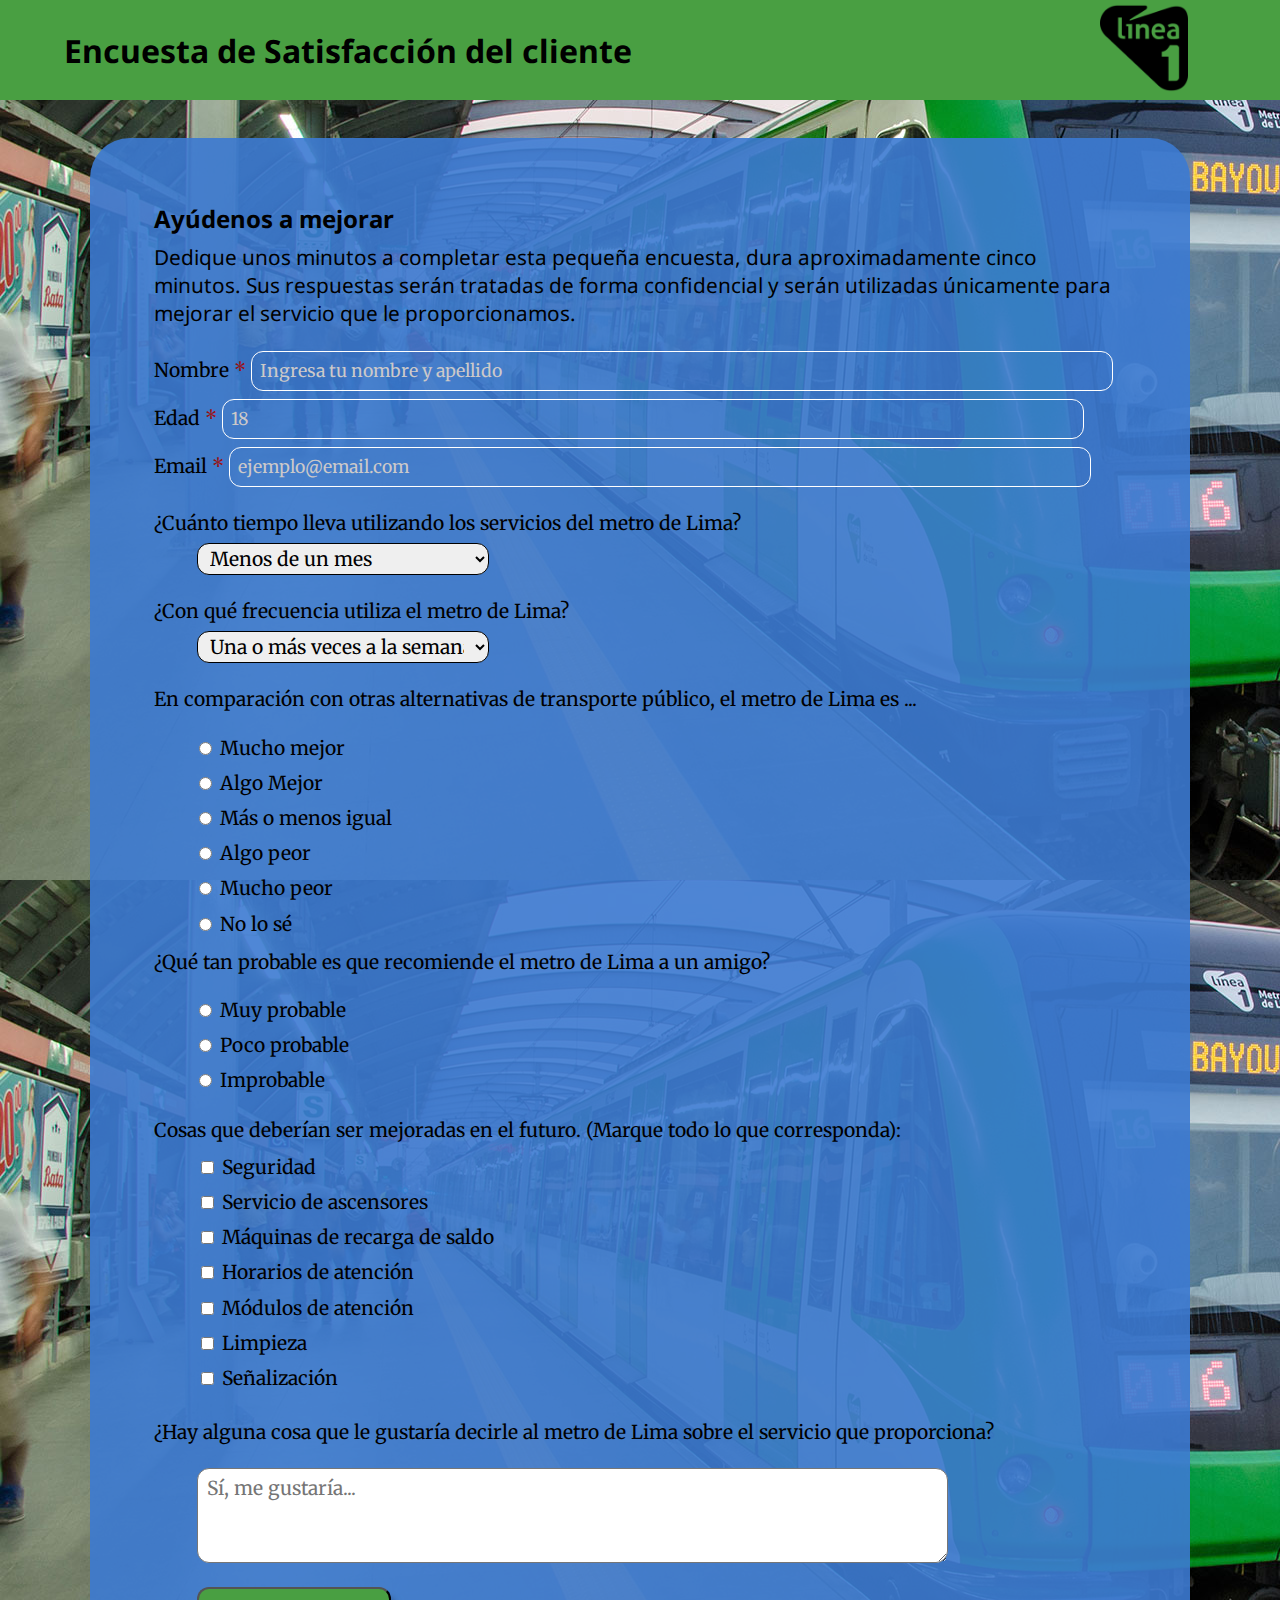
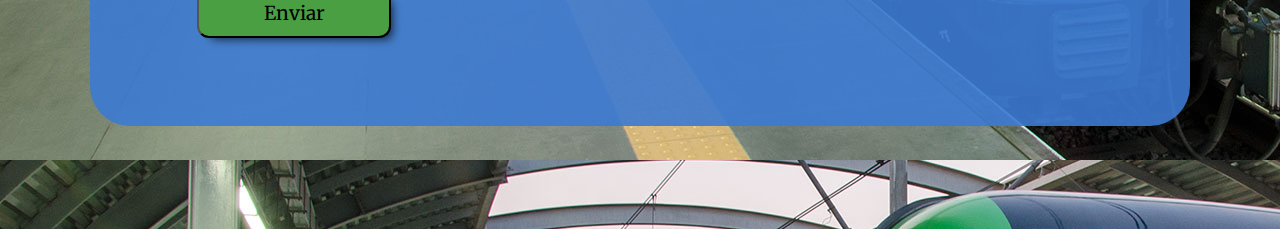
<file: index.html>
<!DOCTYPE html>
<html lang="es">

<head>
  <meta charset="UTF-8">
  <meta name="viewport" content="width=device-width, initial-scale=1.0">
  <meta http-equiv="X-UA-Compatible" content="ie=edge">
  <link rel="icon" type="image/png"
    href="https://upload.wikimedia.org/wikipedia/commons/thumb/7/75/Lima_Metro_Linea_1.svg/1061px-Lima_Metro_Linea_1.svg.png">
  <link rel="stylesheet" href="style.css">
  <link href="https://fonts.googleapis.com/css?family=Merriweather|Noto+Sans" rel="stylesheet">
  <title>Formulario de encuesta </title>
</head>
<body>
  <div class="container-all" id="main">
    <div class="header">
      <a target="_blank" href="https://www.lineauno.pe/">
        <figure class="logo">
          <img class="img-logo" id="img-logo" src="images/metro-de-lima-logo.png">
        </figure>
      </a>
      <h1 class="title font1" id="title">Encuesta de Satisfacción del cliente</h1>
    </div>
    <div class="main">
      <h2 class="subtitle font1 margin-bottom1" id="subtitle">Ayúdenos a mejorar</h2>
      <p class="font1 description margin-bottom2" id="description">Dedique unos minutos a completar esta pequeña encuesta, dura aproximadamente cinco minutos.
        Sus
        respuestas serán tratadas de forma confidencial y serán utilizadas únicamente para mejorar el servicio que le
        proporcionamos.</p>
      <form action="process.php" method="post" name="survey-form" class="survey-form font2" id="survey-form">
        <label for="name" id="name-label" class="cont-tooltip margin-bottom1">Nombre <span class="required" title="Requerido">*</span> 
          <input name="user" class="personal-information font2" type="text" id="name" minlength="6" maxlength="40" placeholder="Ingresa tu nombre y apellido">
          <span class=" tooltip tooltip-name">Llenar campo, usando mínimo 6 carácteres y máximo 40 carácteres.</span>
        </label>
        <label for="number" id="age-label" class="cont-tooltip margin-bottom1">Edad <span class="required" title="Requerido">*</span>
          <input name="age" class="personal-information font2" id="number" type="number" placeholder="18">
          <span class="tooltip tooltip-age">La edad mínima para llenar el formulario es de 16 años y la maxima de 80 años.</span>
        </label>
        <label for="email" id="email-label" class="cont-tooltip margin-bottom2">Email <span class="required" title="Requerido">*</span>
          <input name="email" class="personal-information font2" type="email" id="email" maxlength="35" placeholder="ejemplo@email.com">
          <span class="tooltip tooltip-email">Asegurate de escribir tu correo correctamente.</span>
        </label>
        <label class="margin-bottom1">¿Cuánto tiempo lleva utilizando los servicios del metro de Lima?</label>
        <select class="font2 options-margin option-improve margin-bottom2" id="dropdown">
          <option>Menos de un mes</option>
          <option>De uno a tres meses</option>
          <option>De tres a seis meses</option>
          <option>Entre seis meses y un año</option>
          <option>Entre uno y tres años</option>
          <option>Más de tres años</option>
          <option>Nunca los he utilizado</option>
        </select>
        <label class="margin-bottom1">¿Con qué frecuencia utiliza el metro de Lima?</label>
        <select class="font2 options-margin option-improve margin-bottom2" id="dropdown-2">
          <option>Una o más veces a la semana</option>
          <option>Dos o tres veces al mes</option>
          <option>Una vez al mes</option>
          <option>Menos de una vez al mes</option>
          <option>Nunca los he utilizado</option>
        </select>
        <label>En comparación con otras alternativas de transporte público, el metro de Lima es ...</label>
        <ul class="list margin-bottom1">
          <li>
            <label>
              <input type="radio" name="comparison-buttom" value="1">
              Mucho mejor
            </label>
          </li>
          <li>
            <label>
              <input type="radio" name="comparison-buttom" value="2">
              Algo Mejor
            </label>
          </li>
          <li>
            <label>
              <input type="radio" name="comparison-buttom" value="3">
              Más o menos igual
            </label>
          </li>
          <li>
            <label>
              <input type="radio" name="comparison-buttom" value="3">
              Algo peor
            </label>
          </li>
          <li>
            <label>
              <input type="radio" name="comparison-buttom" value="3">
              Mucho peor
            </label>
          </li>
          <li>
            <label>
              <input type="radio" name="comparison-buttom" value="3">
              No lo sé
            </label>
          </li>
        </ul>
        <label>¿Qué tan probable es que recomiende el metro de Lima a un amigo?</label>
        <ul class="list">
          <li>
            <label>
              <input type="radio" name="recommendation-buttom" value="1">
              Muy probable
            </label>
          </li>
          <li>
            <label>
              <input type="radio" name="recommendation-buttom" value="2">
              Poco probable
            </label>
          </li>
          <li>
            <label>
              <input type="radio" name="recommendation-buttom" value="3">
              Improbable
            </label>
          </li>
        </ul>
        <label class="margin-bottom1">Cosas que deberían ser mejoradas en el futuro.
          (Marque todo lo que corresponda):</label>
        <label class="options-margin list">
          <input type="checkbox" value="1">
          Seguridad
        </label>
        <label class="options-margin list">
          <input type="checkbox" value="2">
          Servicio de ascensores
        </label>
        <label class="options-margin list">
          <input type="checkbox" value="3">
          Máquinas de recarga de saldo
        </label>
        <label class="options-margin list">
          <input type="checkbox" value="4">
          Horarios de atención
        </label>
        <label class="options-margin list">
          <input type="checkbox" value="5">
          Módulos de atención
        </label>
        <label class="options-margin list">
          <input type="checkbox" value="6">
          Limpieza
        </label>
        <label class="options-margin list margin-bottom2">
          <input type="checkbox" value="7">
          Señalización
        </label>
        <label for="comment" class="margin-bottom2">¿Hay alguna cosa que le gustaría decirle al metro de Lima sobre el servicio que
          proporciona?</label>
        <textarea class="font2 txt-opinion options-margin margin-bottom2" id="comment" placeholder="Sí, me gustaría..."></textarea>
        <div class="cont-btn-submit">
          <input class="btn-submit font2 margin-bottom2" type="submit" id="btn-submit" value="Enviar">
        </div>
      </form>
    </div>
  </div>
</body>
<script src="validate.js"></script>
</html>
</file>
<file: style.css>
body {
  margin: 0;
}

/* Fondo de pantalla */
.container-all {
  background-image: url(images/metro-de-lima.jpg);
  padding-block-end: 5%;
}
.main {
  background-color: rgba(60,122,209,.9);
  border-radius: 40px;
  margin: 3% 7%;
  padding: 5%;
  -webkit-border-radius: 40px;
  -moz-border-radius: 40px;
  -ms-border-radius: 40px;
  -o-border-radius: 40px;
}

/* Fuentes de texto */
.font1 { 
  font-family: 'Noto Sans', sans-serif;
  margin: 0; 
}
.font2 {
  font-family: 'Merriweather', serif;
}

/* Márgenes entre preguntas */
.margin-bottom1 {
  margin-bottom: 0.5rem;
}
.margin-bottom2 {
  margin-bottom: 1.5rem;
}

/* Diseño de inputs requeridos */
.required {
  color: rgb(156, 13, 13);
}

/* Cabecera */
.header {
  align-items: center;
  background-color: #499f42;
  display: flex;
  flex-direction: row-reverse;
  flex-wrap: no-wrap;
  height: 100px;
  justify-content: space-between;
  width: auto;
}
.logo {
  margin: 0 10%;
}
.img-logo {
  height: 55%;
  width: 55%;
}

/* Título, súbtitulo e introducción*/
.title {
  font-size: 2rem;
  margin: 2% 5%; 
}
.subtitle {
  font-size: 1.5rem;
}
.description {
  font-size: 1.3rem;
}

 /* Formulario  */
.survey-form {
  display: flex;
  flex-direction: column;
  font-size: 1.2rem;
}
.personal-information {
  background: transparent;
  border: 0 solid;
  border: 1.5px solid #ffffff;
  border-radius: 12px;
  color: white;
  font-family: 'Merriweather', serif;
  font-size: 1.1rem;
  outline: 0;
  padding: .5rem;
  width: calc(100% - 8rem);
  -webkit-border-radius: 12px;
  -moz-border-radius: 12px;
  -ms-border-radius: 12px;
  -o-border-radius: 12px;
}
.personal-information:focus {
  background: white;
  color: black;
  transition: 250ms background ease-in;
  -webkit-transition: 250ms background ease-in;
  -moz-transition: 250ms background ease-in;
  -ms-transition: 250ms background ease-in;
  -o-transition: 250ms background ease-in;
}
.personal-information:hover {
  border: 1.5px solid #bdbdbd;
}
.personal-information::-webkit-input-placeholder{
  color: #ccc9c9;
  font-size: 1.1rem;
}
.option-improve {
  border: 1.5px solid #000;
  border-radius: 12px;
  font-size: 1.2rem;
  height: 2rem;
  outline: 0;
  padding: 0 0.5rem;
  width: 30%;
  -webkit-border-radius: 12px;
  -moz-border-radius: 12px;
  -ms-border-radius: 12px;
  -o-border-radius: 12px;
}
.option-improve:hover {
  border: 1.5px solid #383838;
  color: #383838;
}
.options-margin {
  margin-inline-start: 2.7rem;
}
.list {
  line-height: 2.2rem;
  list-style: none;
}
.txt-opinion {
  border-radius: 12px;
  font-size: 1.2rem;
  height: 5rem;
  outline: 0;
  padding: 0.4rem 0.6rem;
  resize: vertical;
  width: 75%;
  -webkit-border-radius: 12px;
  -moz-border-radius: 12px;
  -ms-border-radius: 12px;
  -o-border-radius: 12px;
}
.btn-submit {
  background-color: #499f42;
  border-radius: 12px;
  box-shadow: 7px 7px 10px -6px rgba(0,0,0,0.75);
  font-size: 1.2rem;
  margin-inline-start: 2.7rem;
  outline: 0; 
  padding: 1.2% 4%; 
  text-align: center;
  width: 20%;
  -webkit-border-radius: 12px;
  -moz-border-radius: 12px;
  -ms-border-radius: 12px;
  -o-border-radius: 12px;
  }
.btn-submit:hover {
  background-color: #59b850;
  cursor: pointer;
  padding-bottom: 1.1%;
  padding-top: 1.3%;
}

/* Inputs requeridos o con error */
.error {
  background: #ffffff;
  border: 1px solid  #f52a2a;
  border-radius: 12px;
  color: #000000;
  font-family: 'Merriweather', serif;
  font-size: 1.1rem;
  outline: 0;
  padding: .5rem;
  width: calc(100% - 8rem);  
  -webkit-border-radius: 12px;
  -moz-border-radius: 12px;
  -ms-border-radius: 12px;
  -o-border-radius: 12px;
}

/* Tooltips */
.cont-tooltip .tooltip {
  background-color:  #59b850;
  border-radius: 5px;
  color: #000000;
  font-size: 0.93rem;
  left: 60%;
  margin-left: -60px;
  padding: 5px 5px;
  position: absolute;
  text-align: center;
  visibility: hidden;
  width: auto;
  z-index: 1;
  /*En1segundoseoscureceelfondode0%a100%deopacidad*/opacity: 0;
  transition: opacity 1s;
  -webkit-border-radius: 5px;
  -moz-border-radius: 5px;
  -ms-border-radius: 5px;
  -o-border-radius: 5px;
  -webkit-transition: opacity 1s;
  -moz-transition: opacity 1s;
  -ms-transition: opacity 1s;
  -o-transition: opacity 1s;
}
.cont-tooltip .tooltip::after {
  border-width: 5px;
  border-style: solid;
  border-color: transparent #59b850 transparent transparent;
  content: "";
  right: 100%;
  margin-top: -5px;
  position: absolute;
  top: 50%;
}
.cont-tooltip:hover .tooltip {
  opacity: 1;
  visibility: visible;
}


/* Estilos responsive */
@media (max-width: 425px) {
  .title {
    font-size: 1.5rem;
  }
  .subtitle {
    font-size: 1.2rem;
  }
  .description {
    font-size: 1rem;
  }
  .survey-form {
    font-size: 0.9rem;
  }
  .option-improve {
    font-size: 0.9rem;
    width: 65%;
  }
  .txt-opinion {
    font-size: 0.9rem;
    width: 60%;
  }
  .cont-btn-submit {
    align-items: center;
    display: flex;
    flex-direction: column;
  }
  .btn-submit {
    font-size: 0.9rem;
    margin-inline-start: 0;
    text-align: center;
    width: 35%;
  }
}
</file>
